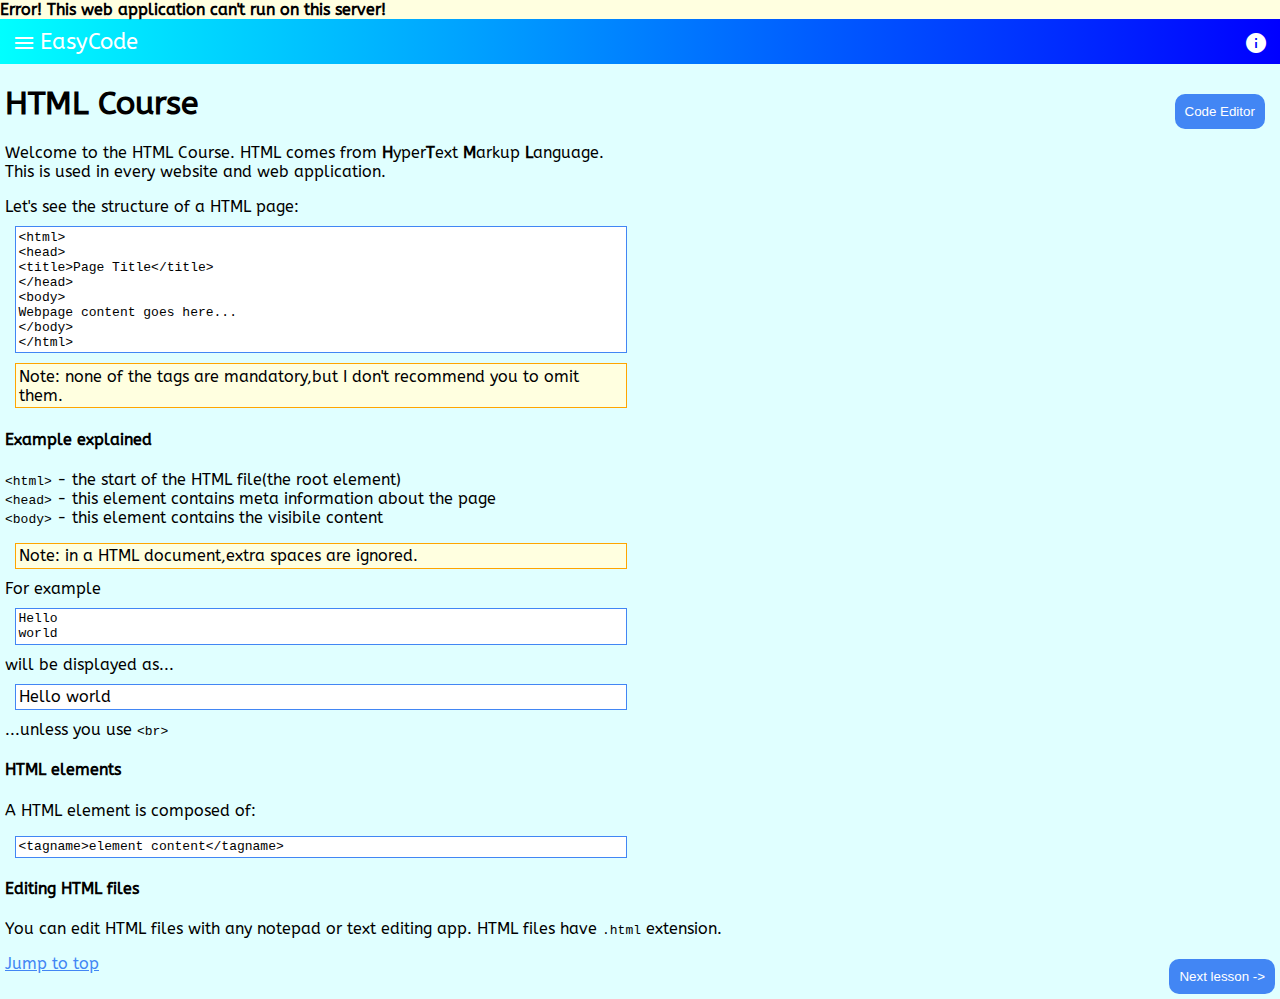
<file: res/html_course/index.html>
<!DOCTYPE html>
<html lang="en">
<head>
<!-- EasyCode / Powered by Gabi Web App Template -->
<link href="https://fonts.googleapis.com/icon?family=Material+Icons" rel="stylesheet">
<link href="https://fonts.googleapis.com/css?family=ABeeZee" rel="stylesheet">
<link href="../../style.css" rel="stylesheet">
<meta name="viewport" content="width=device-width, initial-scale=1.0, user-scalable=no">
<meta charset="UTF-8">
<title>EasyCode</title>
<script src="../../script.js"></script>
</head>
<body>
<div id="bar">
<button onclick="toggle_view('menu')" id="menu_btn"><i class="material-icons">menu</i></button>
EasyCode
<button onclick="alert(info_msg)" id="info_btn"><i class="material-icons">info</i></button>
</div>
<div id="menu">
<b style="font-size:20px;">Menu</b><br>
<a class="menu_item" href="../../index.html">Main Page</a><br>
<a class="menu_item" href="#">HTML Course</a>
</div>
<h1>HTML Course</h1>
<p>Welcome to the HTML Course. HTML comes from <b>H</b>yper<b>T</b>ext <b>M</b>arkup <b>L</b>anguage.<br>
This is used in every  website and web application.</p>
<button onclick="open_editor()" class="floating_button">Code Editor</button>
Let's see the structure of a HTML page:
<div class="code"> <!--<xmp> -->
&lthtml&gt<br>
&lthead&gt<br>
&lttitle&gtPage Title&lt/title&gt<br>
&lt/head&gt<br>
&ltbody&gt<br>
Webpage content goes here...<br>
&lt/body&gt<br>
&lt/html&gt<br>
</div>
<p class="info_box">Note: none of the tags are mandatory,but I don't recommend you to omit them.</p>
<h4>Example explained</h4>
<p>
<tt>&lthtml></tt> - the start of the HTML file(the root element)<br>
<tt>&lthead></tt> - this element contains meta information about the page<br>
<tt>&ltbody></tt> - this element contains the visibile content<br>
</p>

<p class="info_box">Note: in a HTML document,extra spaces are ignored.</p>
For example <p class="code">Hello<br>world</p> will be displayed as... <p class="dynamic_box">Hello world</p> ...unless you use <tt>&ltbr></tt>
<h4>HTML elements</h4>
<p>A HTML element is composed of: <xmp class="dynamic_box"><tagname>element content</tagname></xmp></p>
<h4>Editing HTML files</h4>
<p>You can edit HTML files with any notepad or text editing app. HTML files have <tt>.html</tt> extension.</p>
<a href="#">Jump to top</a><button style="float:right;margin:5px" onclick="location.href='lesson1.html'">Next lesson -></button>
<script>
if(navigator.onLine){}
else{document.write("<b>Error!</b> Please check your internet connection.");}</script>
</body>
</html>
</file>
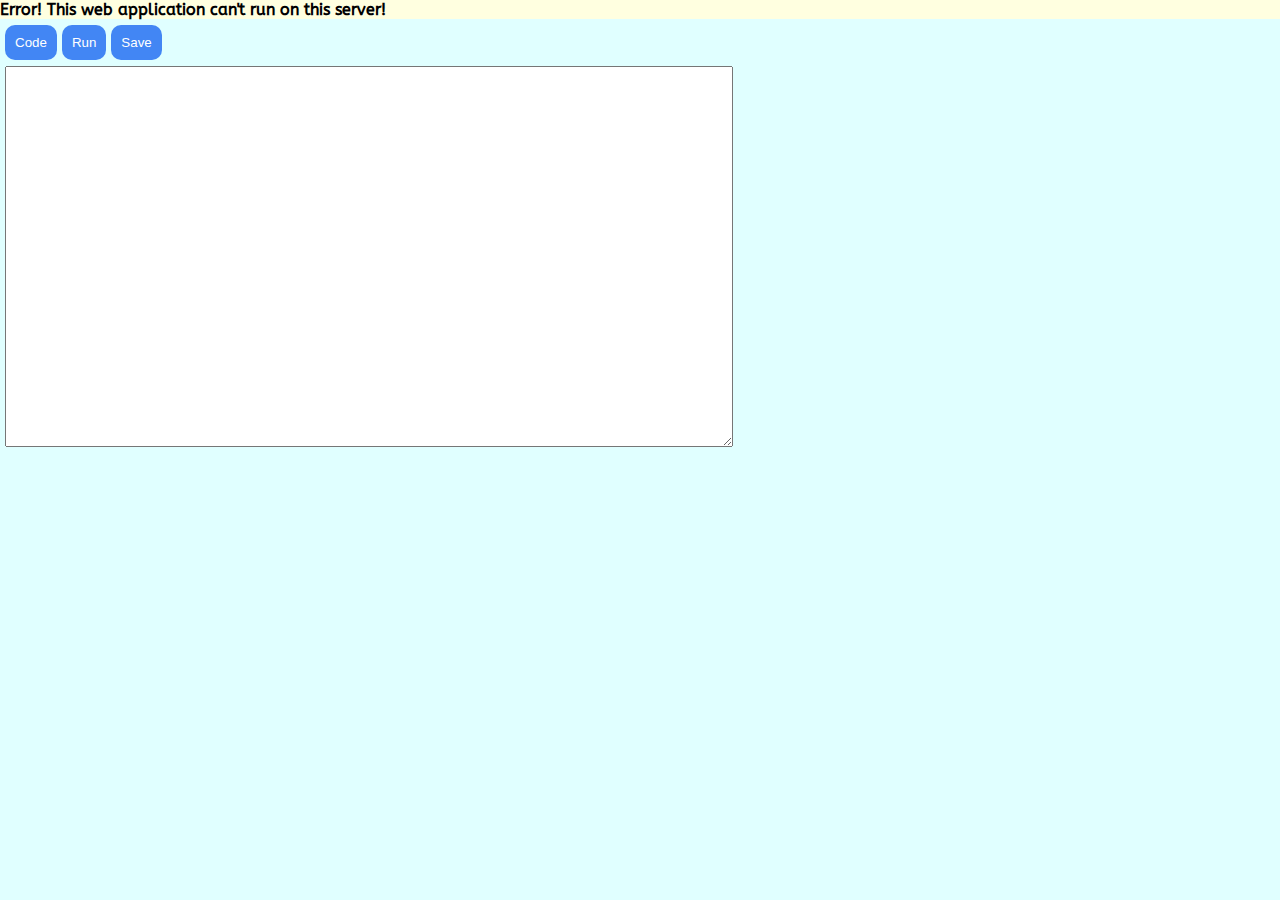
<file: res/editor/code.html>
<!DOCTYPE html>
<html lang="en">
<head>
<link href="https://fonts.googleapis.com/icon?family=Material+Icons" rel="stylesheet">
<link href="https://fonts.googleapis.com/css?family=ABeeZee" rel="stylesheet">
<script>
// save code in editor
function doSave(){
	//Set the item in doSave()
    localStorage.setItem("text", text.value);
}

function doLoad(){
	//Get the item in doLoad()
    text.value = localStorage.getItem("text");
}

//When the window loads...
window.onload = function(){
    saveButton = document.getElementById("save");
    saveButton.onclick = doSave;
    loadButton = document.getElementById("load");
    //loadButton.onclick = doLoad;
    doLoad()
    textarea = document.getElementById("text");
};
</script>

<style>
button { margin-top:6px; margin-bottom: 6px; }
</style>

<title>Code Editor</title>
<meta name="viewport" content="width=device-width, initial-scale=1.0, user-scalable=no">
<link href="../../style.css" rel="stylesheet">
<script src="../../script.js"></script>
</head>
<body>
	<button>Code</button>
	<button onclick="window.location.href='preview.html'">Run</button>
<button id="save">Save</button>
<BR>
<textarea id="text" rows="25" cols="88"></textarea>                                        
</body>
</html>
</file>
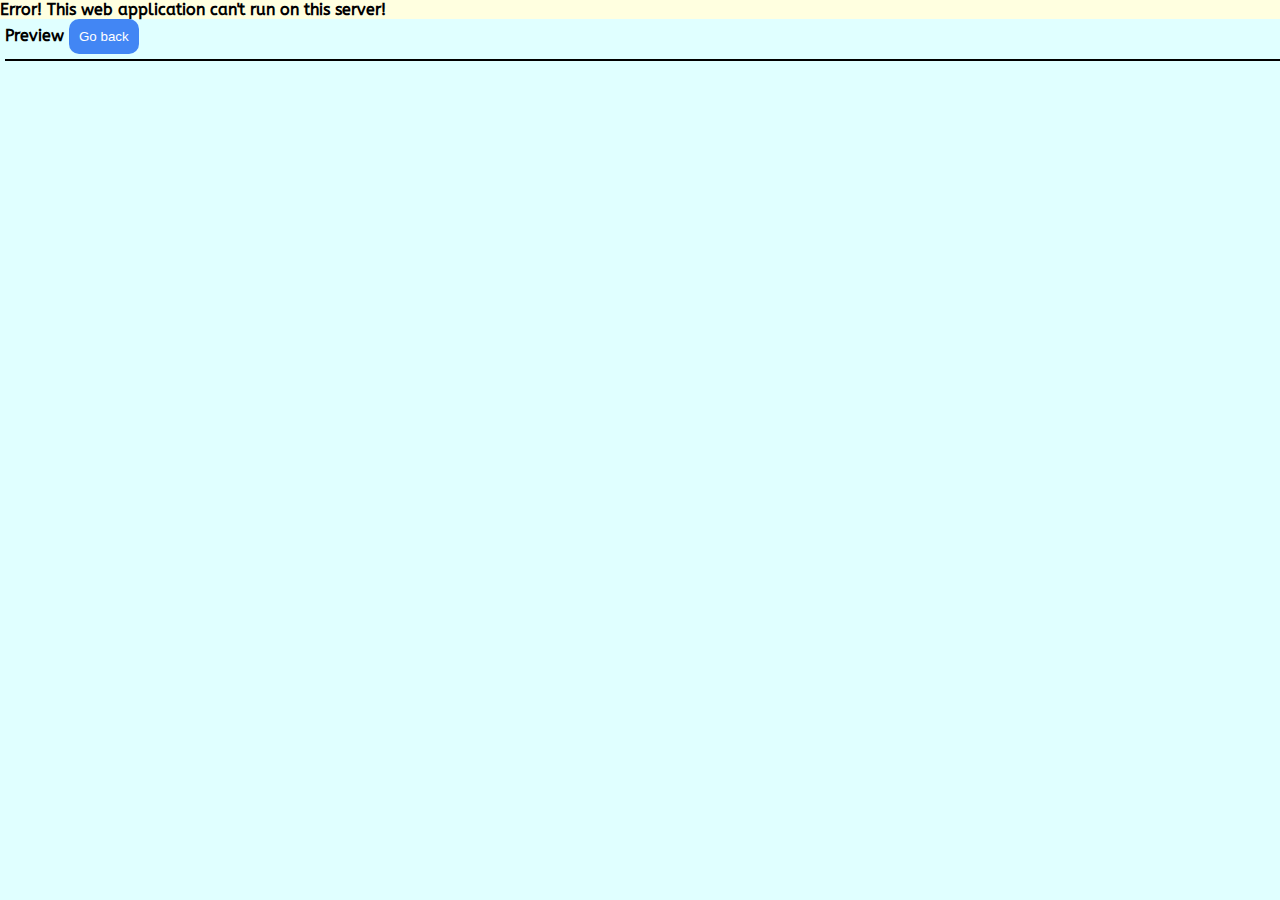
<file: res/editor/preview.html>
<!DOCTYPE html>
<html lang="en">
<head>
<link href="https://fonts.googleapis.com/icon?family=Material+Icons" rel="stylesheet">
<link href="https://fonts.googleapis.com/css?family=ABeeZee" rel="stylesheet">
<title>Code Editor</title>
<meta name="viewport" content="width=device-width, initial-scale=1.0, user-scalable=no">
<link href="../../style.css" rel="stylesheet">
<script src="../../script.js"></script>
</head>
<body>
	<b>Preview</b>
<button onclick="window.location.href='code.html'">Go back</button>
<br>
<div id="text" style="background-color:white; border: 1px solid black; margin-top:5px;"></div>
<script>
	document.getElementById("text").innerHTML = localStorage.getItem("text");
</script>
</body>
</html>
</file>
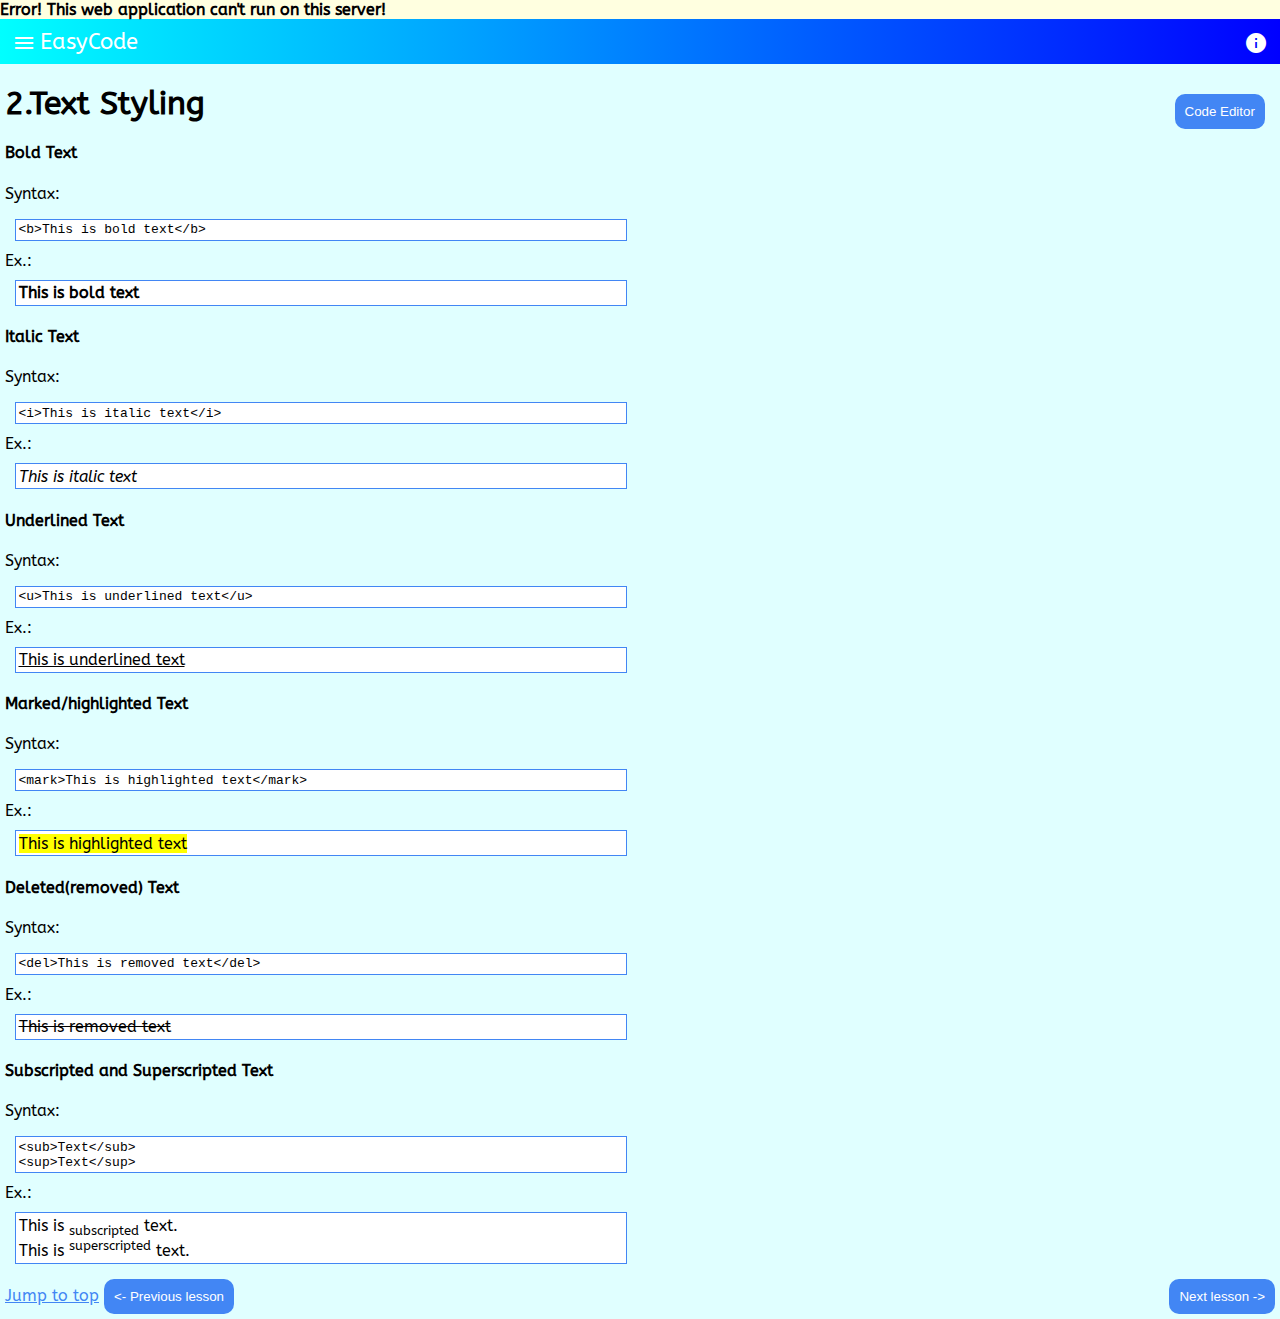
<file: res/html_course/lesson2.html>
<!DOCTYPE html>
<html lang="en">
<head>
<!-- EasyCode / Powered by Gabi Web App Template -->
<link href="https://fonts.googleapis.com/icon?family=Material+Icons" rel="stylesheet">
<link href="https://fonts.googleapis.com/css?family=ABeeZee" rel="stylesheet">
<link href="../../style.css" rel="stylesheet">
<meta name="viewport" content="width=device-width, initial-scale=1.0, user-scalable=no">
<meta charset="UTF-8">
<title>EasyCode</title>
<script src="../../script.js"></script>
</head>
<body>
<div id="bar">
<button onclick="toggle_view('menu')" id="menu_btn"><i class="material-icons">menu</i></button>
EasyCode
<button onclick="alert(info_msg)" id="info_btn"><i class="material-icons">info</i></button>
</div>
<div id="menu">
<b style="font-size:20px;">Menu</b><br>
<a class="menu_item" href="../../index.html">Main Page</a><br>
<a class="menu_item" href="#">HTML Course</a>
</div>
<!-- Page Content Start -->
<button onclick="open_editor()" class="floating_button">Code Editor</button>
<h1>2.Text Styling</h1>
<h4 id="boldtext">Bold Text</h4>
<p>Syntax:</p>
<div class="code">&ltb>This is bold text&lt/b></div>
Ex.: <div class="dynamic_box"><b>This is bold text</b></div>
<h4 id="italictext">Italic Text</h4>
<p>Syntax:</p>
<div class="code">&lti>This is italic text&lt/i></div>
Ex.: <div class="dynamic_box"><i>This is italic text</i></div>
<h4 id="underlinedtext">Underlined Text</h4>
<p>Syntax:</p>
<div class="code">&ltu>This is underlined text&lt/u></div>
Ex.: <div class="dynamic_box"><u>This is underlined text</u></div>
<h4 id="markedtext">Marked/highlighted Text</h4>
<p>Syntax:</p>
<div class="code">&ltmark>This is highlighted text&lt/mark></div>
Ex.: <div class="dynamic_box"><mark>This is highlighted text</mark></div>
<h4 id="removedtext">Deleted(removed) Text</h4>
<p>Syntax:</p>
<div class="code">&ltdel>This is removed text&lt/del></div>
Ex.: <div class="dynamic_box"><del>This is removed text</del></div>
<h4 id="subsuperscript">Subscripted and Superscripted Text</h4>
<p>Syntax:</p>
<div class="code">&ltsub>Text&lt/sub><br>&ltsup>Text&lt/sup></div>
Ex.: <div class="dynamic_box">This is <sub>subscripted</sub> text.<br>
This is <sup>superscripted</sup> text.
</div>
<!-- Page content end -->
<a href="#">Jump to top</a><button style="margin:5px" onclick="location.href='lesson1.html'"><- Previous lesson</button><button style="float:right;margin:5px" onclick="location.href='lesson3.html'">Next lesson -></button>
<script>
if(navigator.onLine){}
else{document.write("<b>Error!</b> Please check your internet connection.");}</script>
</body>
</html>
</file>
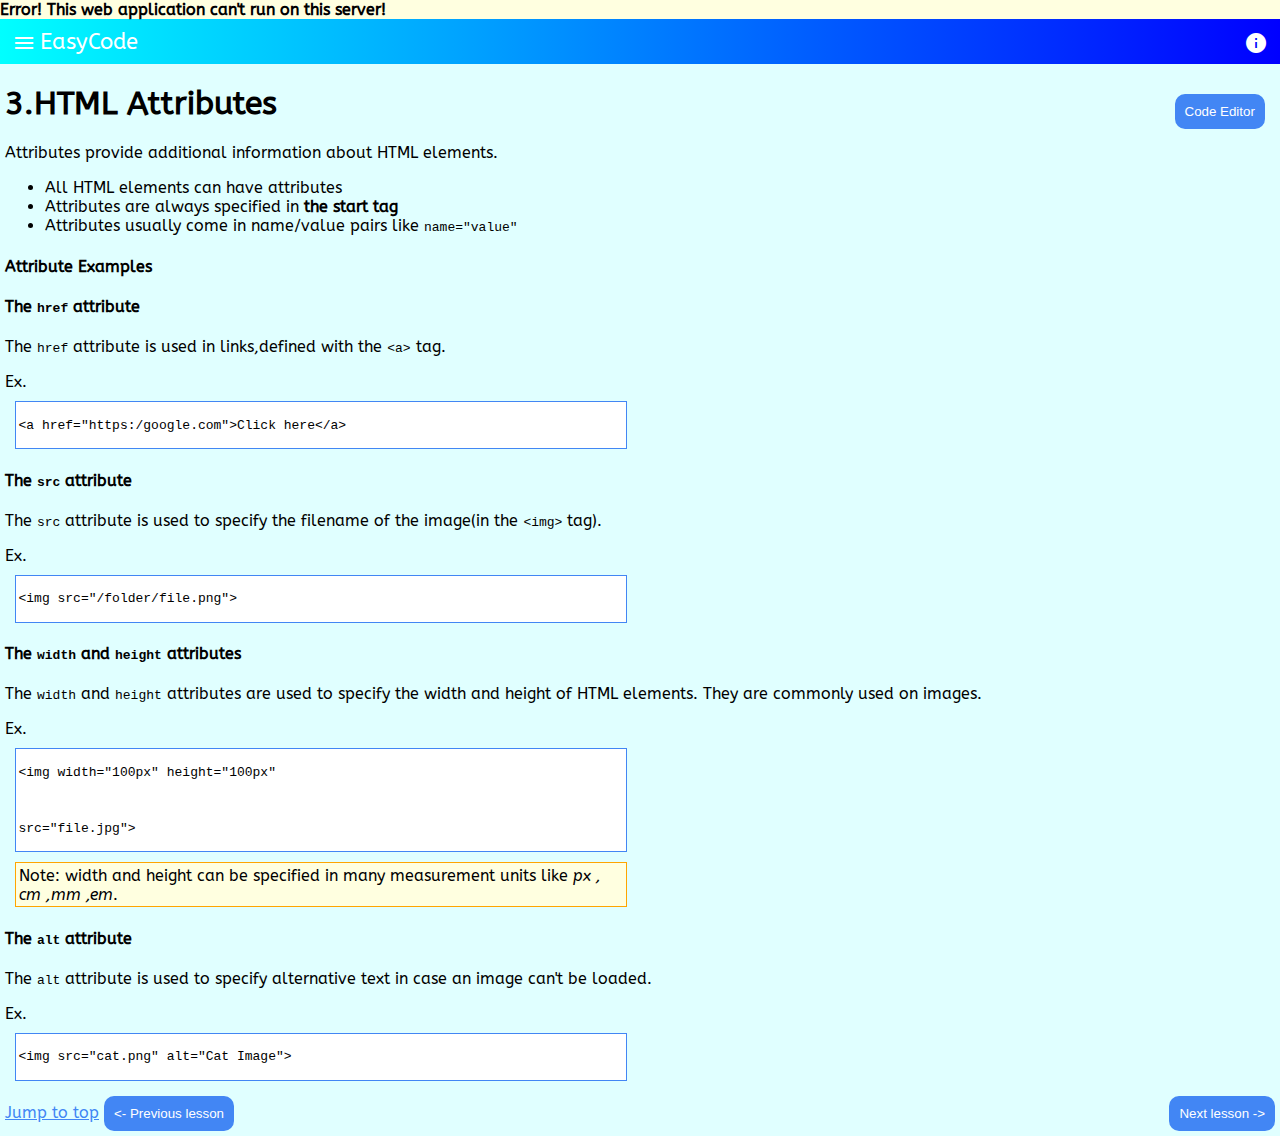
<file: res/html_course/lesson3.html>
<!DOCTYPE html>
<html lang="en">
<head>
<!-- EasyCode / Powered by Gabi Web App Template -->
<link href="https://fonts.googleapis.com/icon?family=Material+Icons" rel="stylesheet">
<link href="https://fonts.googleapis.com/css?family=ABeeZee" rel="stylesheet">
<link href="../../style.css" rel="stylesheet">
<meta name="viewport" content="width=device-width, initial-scale=1.0, user-scalable=no">
<meta charset="UTF-8">
<title>EasyCode</title>
<script src="../../script.js"></script>
</head>
<body>
<div id="bar">
<button onclick="toggle_view('menu')" id="menu_btn"><i class="material-icons">menu</i></button>
EasyCode
<button onclick="alert(info_msg)" id="info_btn"><i class="material-icons">info</i></button>
</div>
<div id="menu">
<b style="font-size:20px;">Menu</b><br>
<a class="menu_item" href="../../index.html">Main Page</a><br>
<a class="menu_item" href="#">HTML Course</a>
</div>
<!-- Page Content Start -->
<button onclick="open_editor()" class="floating_button">Code Editor</button>
<h1>3.HTML Attributes</h1>
<p>Attributes provide additional information about HTML elements.</p>
<ul>
<li>All HTML elements can have attributes</li>
<li>Attributes are always specified in <strong>the start tag</strong>
<li>Attributes usually come in name/value pairs like <tt>name="value"</tt></li>
</ul>
<h4>Attribute Examples</h4>
<h4>The <tt>href</tt> attribute</h4>
<p>The <tt>href</tt> attribute is used in links,defined with the <tt>&lta></tt> tag.</p>
Ex. <div class="code"><xmp><a href="https:/google.com">Click here</a></xmp></div>
<h4>The <tt>src</tt> attribute</h4>
<p>The <tt>src</tt> attribute is used to specify the filename of the image(in the <tt>&ltimg></tt> tag).</p>
Ex. <div class="code"><xmp><img src="/folder/file.png"></xmp></div>
<h4>The <tt>width</tt> and <tt>height</tt> attributes</h4>
<p>The <tt>width</tt> and <tt>height</tt> attributes are used to specify the width and height of HTML elements. They are commonly used on images.</p>
Ex. <div class="code"><xmp><img width="100px" height="100px"</xmp><br><xmp>src="file.jpg"></xmp></div>
<div class="info_box">Note: width and height can be specified in many measurement units like <i>px , cm ,mm ,em</i>.</div>
<h4>The <tt>alt</tt> attribute</h4>
<p>The <tt>alt</tt> attribute is used to specify alternative text in case an image can't be loaded.</p>
Ex. <div class="code"><xmp><img src="cat.png" alt="Cat Image"></xmp></div>
<!-- Page content end -->
<a href="#">Jump to top</a><button style="margin:5px" onclick="location.href='lesson2.html'"><- Previous lesson</button><button style="float:right;margin:5px" onclick="location.href='lesson4.html'">Next lesson -></button>
<script>
if(navigator.onLine){}
else{document.write("<b>Error!</b> Please check your internet connection.");}</script>
</body>
</html>
</file>
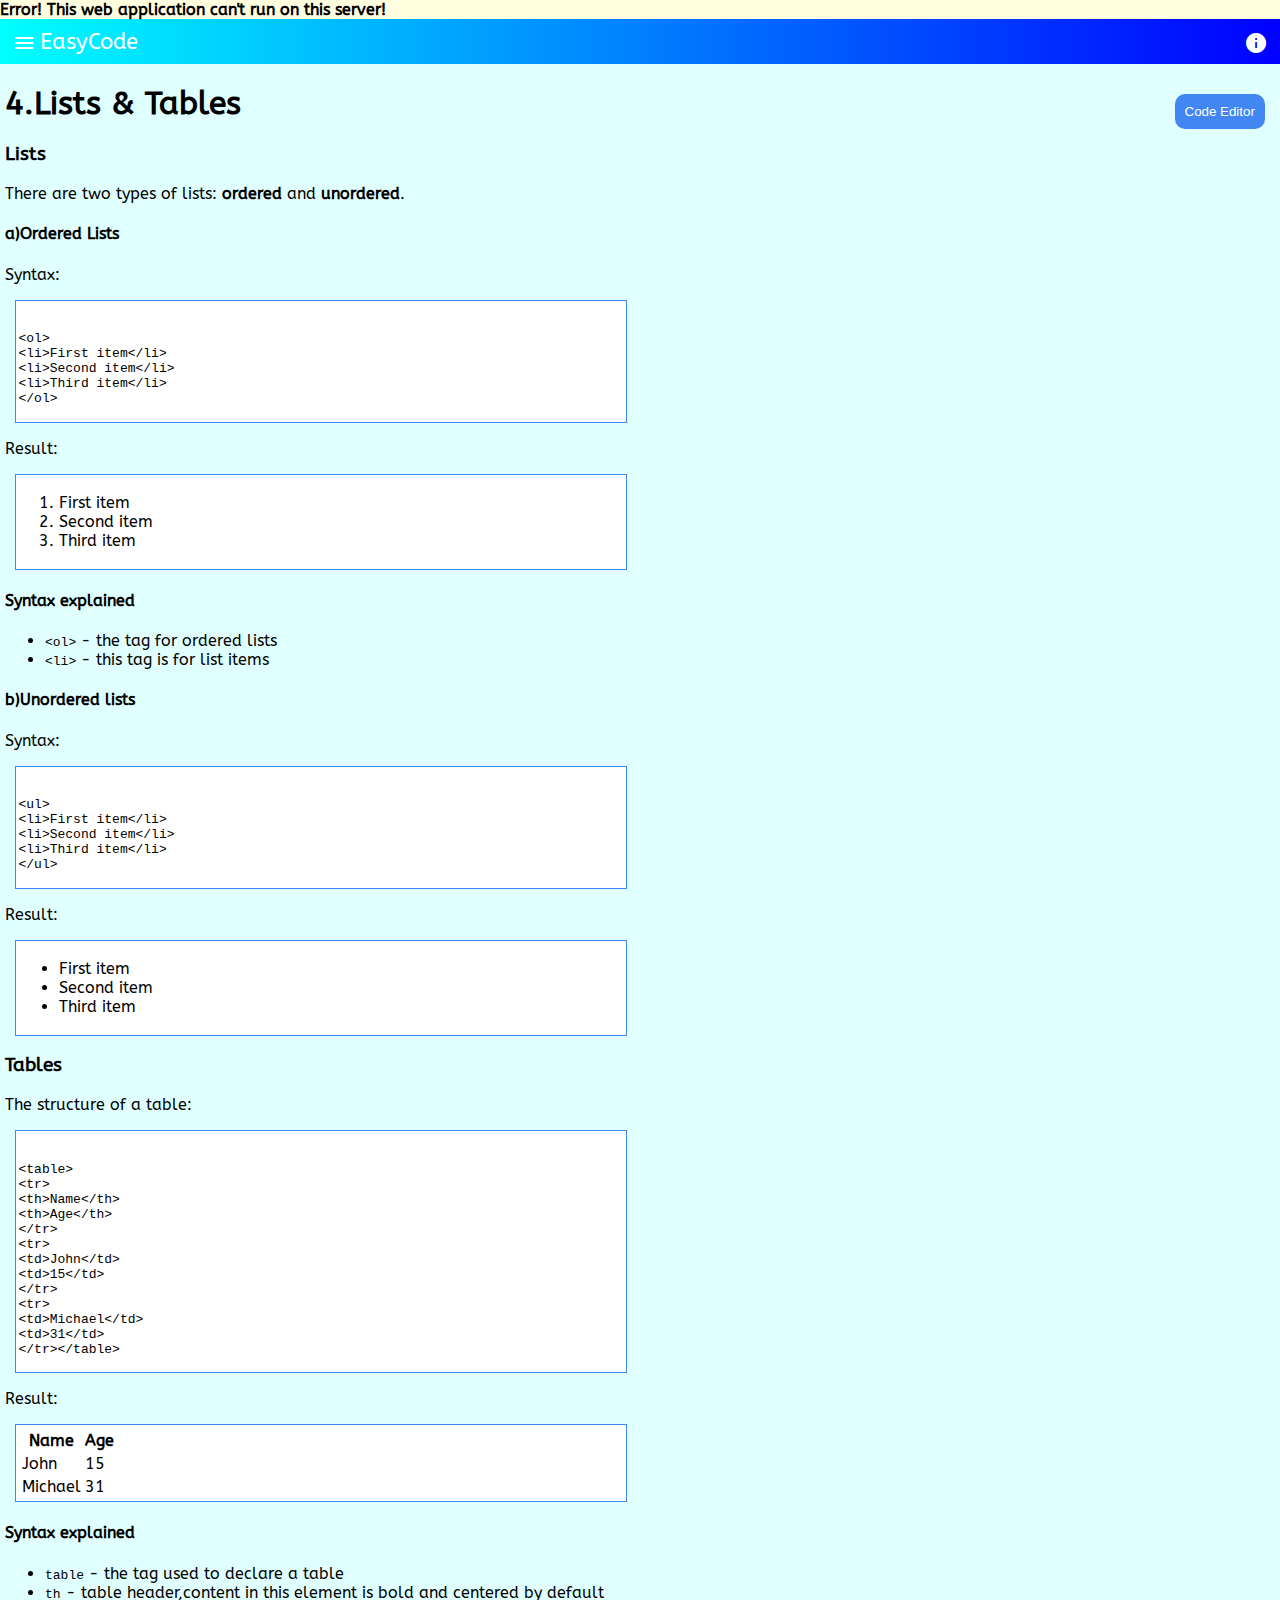
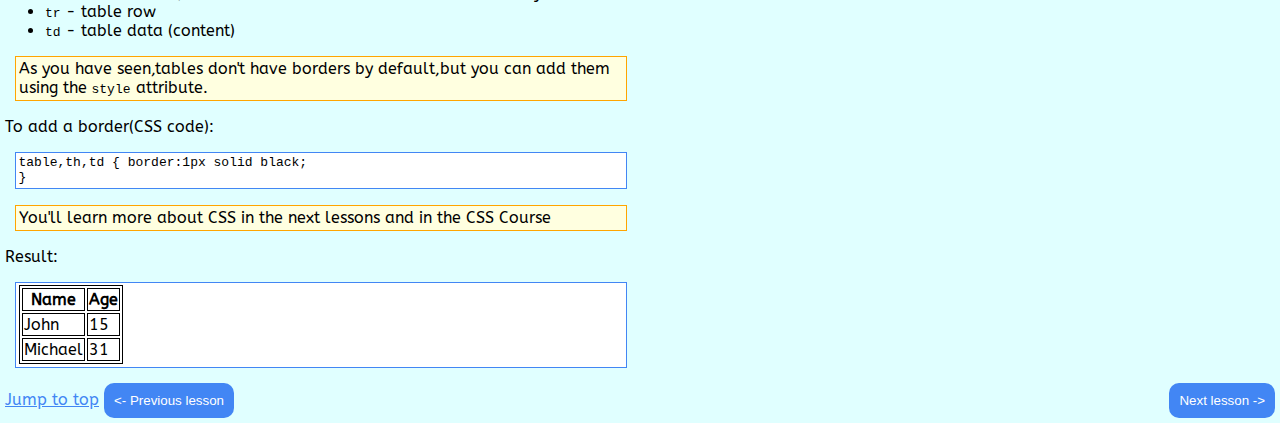
<file: res/html_course/lesson4.html>
<!DOCTYPE html>
<html lang="en">
<head>
<!-- EasyCode / Powered by Gabi Web App Template -->
<link href="https://fonts.googleapis.com/icon?family=Material+Icons" rel="stylesheet">
<link href="https://fonts.googleapis.com/css?family=ABeeZee" rel="stylesheet">
<link href="../../style.css" rel="stylesheet">
<meta name="viewport" content="width=device-width, initial-scale=1.0, user-scalable=no">
<meta charset="UTF-8">
<title>EasyCode</title>
<script src="../../script.js"></script>
</head>
<body>
<div id="bar">
<button onclick="toggle_view('menu')" id="menu_btn"><i class="material-icons">menu</i></button>
EasyCode
<button onclick="alert(info_msg)" id="info_btn"><i class="material-icons">info</i></button>
</div>
<div id="menu">
<b style="font-size:20px;">Menu</b><br>
<a class="menu_item" href="../../index.html">Main Page</a><br>
<a class="menu_item" href="#">HTML Course</a>
</div>
<!-- Page Content Start -->
<button onclick="open_editor()" class="floating_button">Code Editor</button>
<h1>4.Lists & Tables</h1>
<h3>Lists</h3>
<p>There are two types of lists: <b>ordered</b> and <b>unordered</b>.</p>
<h4>a)Ordered Lists</h4>
<p>Syntax:</p>
<div class="code"><xmp>
<ol>
<li>First item</li>
<li>Second item</li>
<li>Third item</li>
</ol>
</xmp></div>
<p>Result:</p>
<div class="dynamic_box">
<ol>
<li>First item</li>
<li>Second item</li>
<li>Third item</li>
</ol>
</div>
<h4>Syntax explained</h4>
<ul>
<li><tt>&ltol></tt> - the tag for ordered lists</li>
<li><tt>&ltli></tt> - this tag is for list items</li>
</ul>
<h4>b)Unordered lists</h4>
<p>Syntax:</p>
<div class="code"><xmp>
<ul>
<li>First item</li>
<li>Second item</li>
<li>Third item</li>
</ul>
</xmp></div>
<p>Result:</p>
<div class="dynamic_box">
<ul>
<li>First item</li>
<li>Second item</li>
<li>Third item</li>
</ul>
</div>
<h3>Tables</h3>
<p>The structure of a table:</p>
<div class="code"><xmp>
<table>
<tr>
<th>Name</th>
<th>Age</th>
</tr>
<tr>
<td>John</td>
<td>15</td>
</tr>
<tr>
<td>Michael</td>
<td>31</td>
</tr></table>
</xmp></div>
<p>Result:</p>
<div class="dynamic_box">
<table class="no_border">
<tr class="no_border">
<th class="no_border">Name</th>
<th class="no_border">Age</th>
</tr>
<tr class="no_border">
<td class="no_border">John</td>
<td class="no_border">15</td>
</tr>
<tr class="no_border">
<td class="no_border">Michael</td>
<td class="no_border">31</td>
</tr></table>
</div>
<h4>Syntax explained</h4>
<ul>
<li><tt>table</tt> - the tag used to declare a table</li>
<li><tt>th</tt> - table header,content in this element is bold and centered by default</li>
<li><tt>tr</tt> - table row</li>
<li><tt>td</tt> - table data (content)</li>
</ul>
<div class="info_box">As you have seen,tables don't have borders by default,but you can add them using the <tt>style</tt> attribute.</div>
<p>To add a border(CSS code): <div class="code">table,th,td { border:1px solid black;<br>}</div></p>
<div class="info_box">You'll learn more about CSS in the next lessons and in the CSS Course</div>
<p>Result:</p>
<div class="dynamic_box">
<table >
<tr>
<th>Name</th>
<th>Age</th>
</tr>
<tr>
<td>John</td>
<td>15</td>
</tr>
<tr>
<td>Michael</td>
<td>31</td>
</tr></table>
</div>
<!-- Page content end -->
<a href="#">Jump to top</a><button style="margin:5px" onclick="location.href='lesson3.html'"><- Previous lesson</button><button style="float:right;margin:5px" onclick="location.href='lesson5.html'">Next lesson -></button>
<script>
if(navigator.onLine){}
else{document.write("<b>Error!</b> Please check your internet connection.");}</script>
</body>
</html>
</file>
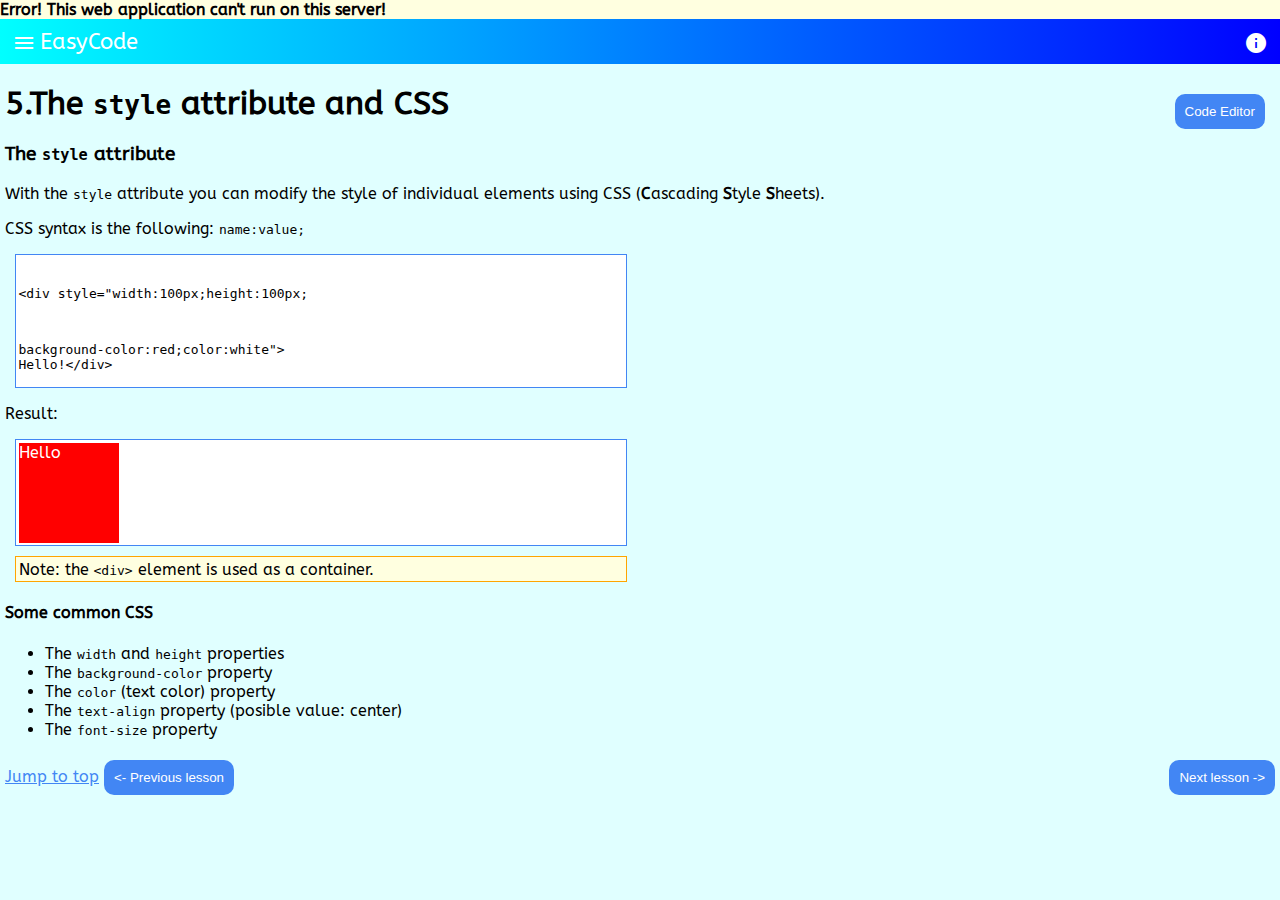
<file: res/html_course/lesson5.html>
<!DOCTYPE html>
<html lang="en">
<head>
<!-- EasyCode / Powered by Gabi Web App Template -->
<link href="https://fonts.googleapis.com/icon?family=Material+Icons" rel="stylesheet">
<link href="https://fonts.googleapis.com/css?family=ABeeZee" rel="stylesheet">
<link href="../../style.css" rel="stylesheet">
<meta name="viewport" content="width=device-width, initial-scale=1.0, user-scalable=no">
<meta charset="UTF-8">
<title>EasyCode</title>
<script src="../../script.js"></script>
</head>
<body>
<div id="bar">
<button onclick="toggle_view('menu')" id="menu_btn"><i class="material-icons">menu</i></button>
EasyCode
<button onclick="alert(info_msg)" id="info_btn"><i class="material-icons">info</i></button>
</div>
<div id="menu">
<b style="font-size:20px;">Menu</b><br>
<a class="menu_item" href="../../index.html">Main Page</a><br>
<a class="menu_item" href="#">HTML Course</a>
</div>
<!-- Page Content Start -->
<button onclick="open_editor()" class="floating_button">Code Editor</button>
<h1>5.The <tt>style</tt> attribute and CSS</h1>
<h3>The <tt>style</tt> attribute</h3>
<p>With the <tt>style</tt> attribute you can modify the style of individual elements using CSS (<b>C</b>ascading <b>S</b>tyle <b>S</b>heets).</p>
<p>CSS syntax is the following: <tt>name:value;</tt></p>
<div class="code"><xmp>
<div style="width:100px;height:100px;</xmp><br><xmp>background-color:red;color:white">
Hello!</div></xmp></div>
<p>Result:</p>
<div class="dynamic_box">
<div style="width:100px;height:100px;background-color:red;color:white">Hello</div>
</div>
<div class="info_box">Note: the <tt>&ltdiv></tt> element is used as a container.</div>
<h4>Some common CSS</h4>
<ul>
<li>The <tt>width</tt> and <tt>height</tt> properties</li>
<li>The <tt>background-color</tt> property</li>
<li>The <tt>color</tt> (text color) property</li>
<li>The <tt>text-align</tt> property (posible value: center)</li>
<li>The <tt>font-size</tt> property</li>
</ul>
<!-- Page content end -->
<a href="#">Jump to top</a><button style="margin:5px" onclick="location.href='lesson4.html'"><- Previous lesson</button><button style="float:right;margin:5px" onclick="location.href='lesson6.html'">Next lesson -></button>
<script>
if(navigator.onLine){}
else{document.write("<b>Error!</b> Please check your internet connection.");}</script>
</body>
</html>
</file>
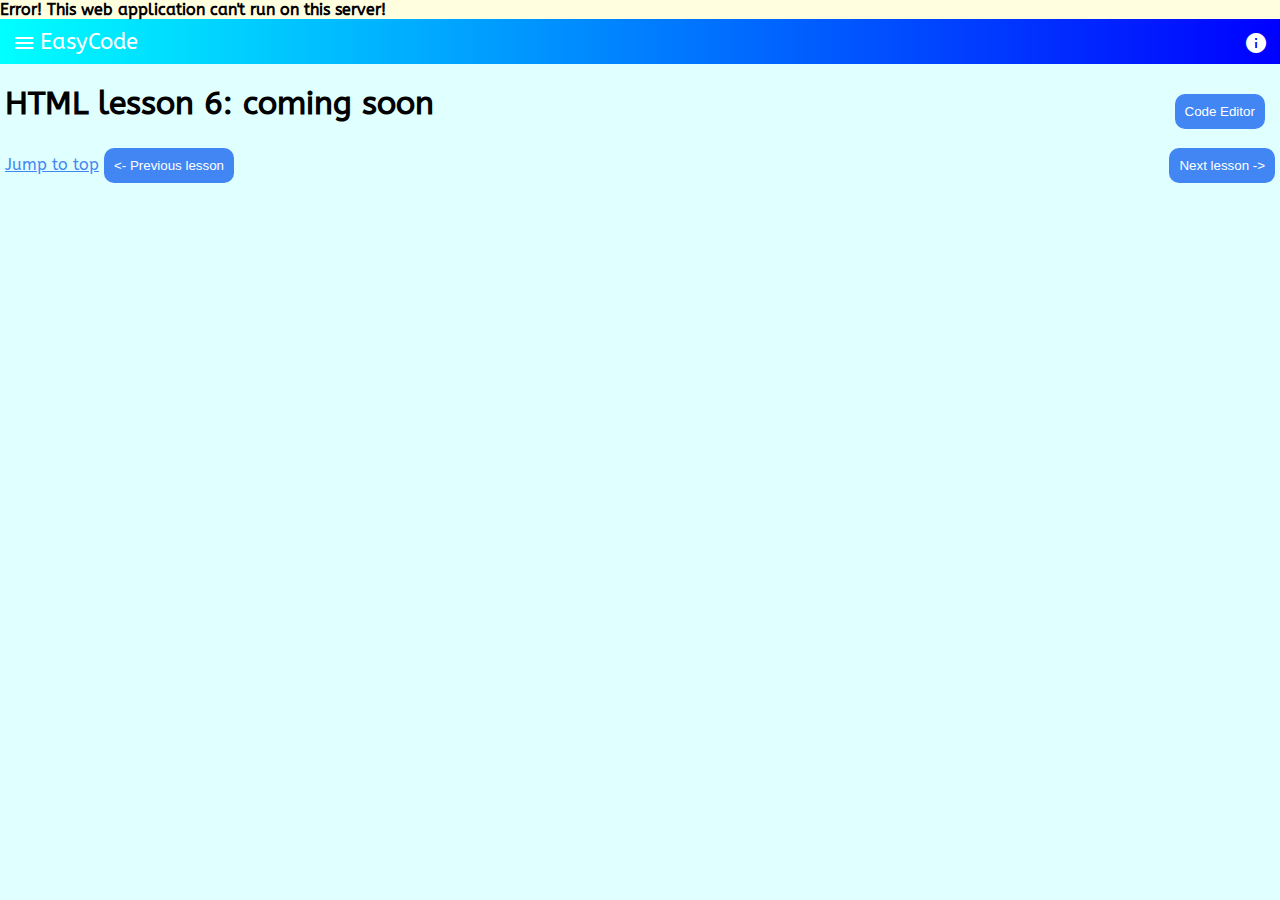
<file: res/html_course/lesson6.html>
<!DOCTYPE html>
<html lang="en">
<head>
<!-- EasyCode / Powered by Gabi Web App Template -->
<link href="https://fonts.googleapis.com/icon?family=Material+Icons" rel="stylesheet">
<link href="https://fonts.googleapis.com/css?family=ABeeZee" rel="stylesheet">
<link href="../../style.css" rel="stylesheet">
<meta name="viewport" content="width=device-width, initial-scale=1.0, user-scalable=no">
<meta charset="UTF-8">
<title>EasyCode</title>
<script src="../../script.js"></script>
</head>
<body>
<div id="bar">
<button onclick="toggle_view('menu')" id="menu_btn"><i class="material-icons">menu</i></button>
EasyCode
<button onclick="alert(info_msg)" id="info_btn"><i class="material-icons">info</i></button>
</div>
<div id="menu">
<b style="font-size:20px;">Menu</b><br>
<a class="menu_item" href="../../index.html">Main Page</a><br>
<a class="menu_item" href="#">HTML Course</a>
</div>
<!-- Page Content Start -->
<button onclick="open_editor()" class="floating_button">Code Editor</button>
<h1>HTML lesson 6: coming soon</h1>
<!-- Page content end -->
<a href="#">Jump to top</a><button style="margin:5px" onclick="location.href='lesson5.html'"><- Previous lesson</button><button style="float:right;margin:5px" onclick="location.href='lesson7.html'">Next lesson -></button>
<script>
if(navigator.onLine){}
else{document.write("<b>Error!</b> Please check your internet connection.");}</script>
</body>
</html>
</file>
<file: style.css>
body {
font-family:"ABeeZee";
background-color:lightcyan;
margin:0px;
margin-left:5px;
}
button {
border:0px;
color:white;
background-color:#4286f4;
outline-color:transparent;
padding:10px;
border-radius:10px;
}
button:hover {background-color: #0d5bd9}
.white_button {
color:black;
background-color:white;
border-color:gray;
padding:10px;
border-radius:10px;
}
#bar {
background:linear-gradient(to right,cyan,blue);
padding:10px;
height:6.5mm;
text-align:left;
vertical-align:center;
color:white;
font-size:22px;
margin-bottom:5px;
margin-left:-5px;
}
#menu_btn {
float:left;
background-color:transparent;
outline-color:cyan;
padding:2px;
padding-right:4px;
}
#menu {
text-align:center;
display:none;
background-color:#4286f4;
animation-name:slide;
animation-duration:500ms;
margin-top:-5px;
margin-bottom:5px;
margin-left:-5px;
color:white;
}
@keyframes slide {
0% {height:0px;}
5% {height:5px;}
10% {height:9px;}
15% {height:14px;}
20% {height:19px;}
25% {height:24px;}
30% {height:29px;}
35% {height:34px;}
40% {height:39px;}
45% {height:44px;}
50% {height:49px;}
55% {height:54px;}
60% {height:59px;}
65% {height:64px;}
}
.menu_item {
color:white;
}
.menu_item:hover {
color:#d9d9d9;
}
#info_btn {
float:right;
background-color:transparent;
outline-color:blue;
padding:2px;
}
.code {
font-family:monospace;
background-color:white;
margin:10px;
width:16cm;
border:1.5px solid #4286f4;
padding:2.5px;
}
.box {
height:1.5cm;
width:13cm;
margin:10px;
border:1.5px solid #4286f4;
background-color:white;
padding:2.5px;
}
.dynamic_box {
margin:10px;
width:16cm;
border:1.5px solid #4286f4;
background-color:white;
padding:2.5px;
}
.box_img {
float:left;
height:100%;
padding-left:-2.5px;
width:20%;
}
a {
color:#4286f4;
}
body a:hover {
color: #0d5bd9
}
.info_box {
margin:10px;
width:16cm;
border:1.5px solid orange;
background-color:lightyellow;
padding:2.5px;
}
.hidden {
display:none;
}
th,td,table {
border:1px solid black;
}
.no_border {
border:none;
}
.floating_button {
position: fixed;
top: 2.5cm;
right: 4mm;
}
#notice {
background-color:lightyellow;
margin-left:-5px;
}
</file>
